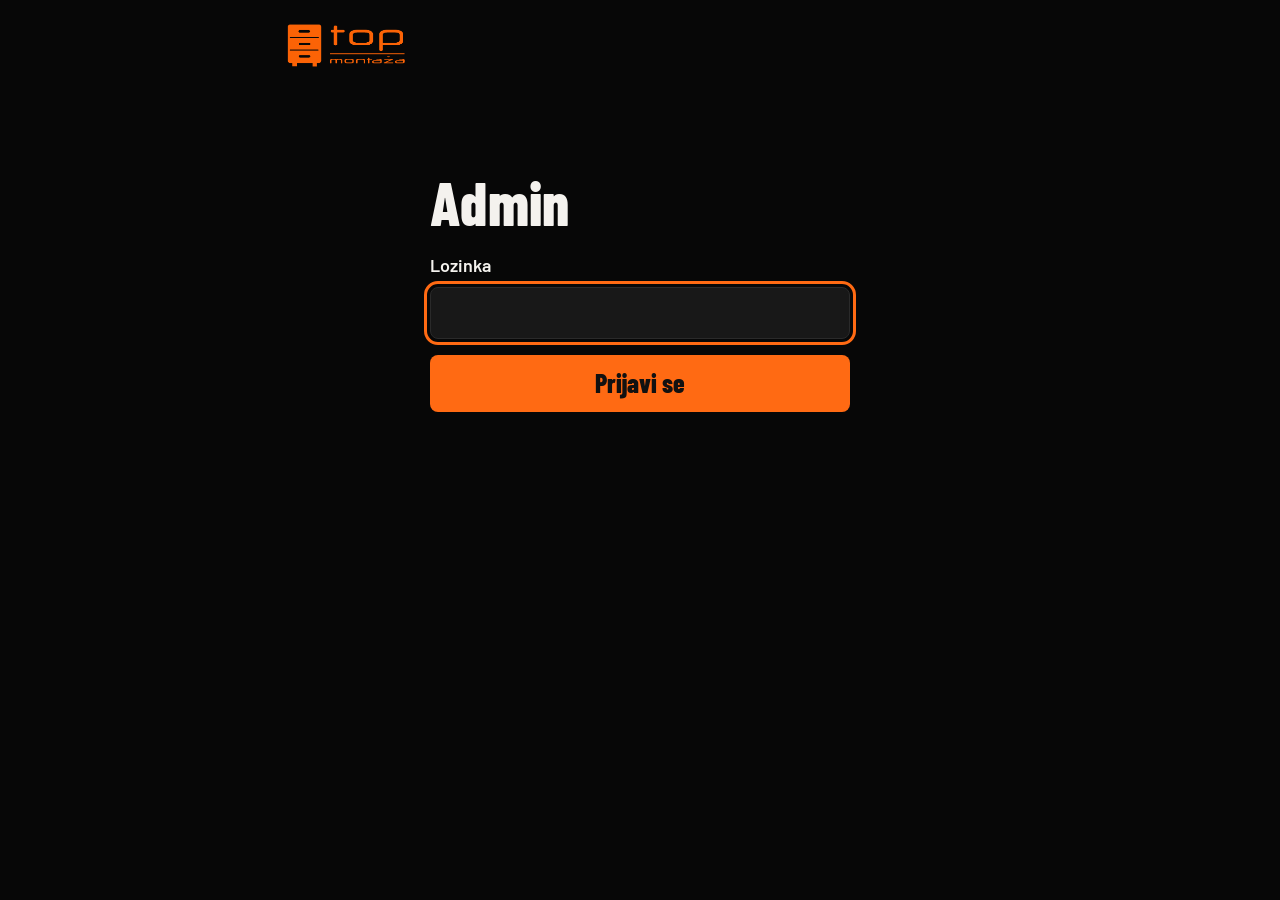
<file: admin/index.html>
<!DOCTYPE html>
<html lang="sr-Latn">
<head>
<meta charset="utf-8">
<meta name="viewport" content="width=device-width, initial-scale=1, viewport-fit=cover">
<meta name="robots" content="noindex,nofollow">
<title>Admin | Top Montaža</title>
<meta name="theme-color" content="rgb(7, 7, 7)">
<link rel="icon" href="/favicon.png" sizes="48x48">
<link rel="preconnect" href="https://fonts.googleapis.com">
<link rel="preconnect" href="https://fonts.gstatic.com" crossorigin>
<link href="https://fonts.googleapis.com/css2?family=Barlow+Condensed:wght@600;700;800&family=Barlow:wght@400;500;600&display=swap" rel="stylesheet">
<link rel="stylesheet" href="/admin/admin.css">
</head>
<body>
<div class="wrap">
  <header>
    <a class="logo" href="/"><img src="/logo.png" width="572" height="253" alt="Top Montaža"></a>
    <button id="logout" class="ghost" type="button" hidden>Odjavi se</button>
  </header>

  <form id="login" hidden>
    <h1>Admin</h1>
    <label for="password">Lozinka</label>
    <input id="password" type="password" autocomplete="current-password" required>
    <button class="primary" type="submit">Prijavi se</button>
    <p class="msg" id="login-msg" role="alert"></p>
  </form>

  <main id="panel" hidden>
    <h1>Slike radova</h1>
    <div class="tabs" id="tabs" role="tablist"></div>

    <label class="pick primary" for="files">Dodaj slike</label>
    <input id="files" type="file" accept="image/*" multiple hidden>

    <div id="queue-box" hidden>
      <ul class="queue" id="queue"></ul>
      <div class="row">
        <button id="send" class="primary" type="button">Pošalji</button>
        <button id="cancel" class="ghost" type="button">Odustani</button>
      </div>
    </div>
    <p class="msg" id="msg" role="status"></p>

    <h2 id="count"></h2>
    <div class="grid" id="grid"></div>
  </main>
</div>
<script src="/admin/admin.js" defer></script>
</body>
</html>
</file>
<file: admin/admin.css>
:root{
  --bg:rgb(7, 7, 7); --panel:#181818; --line:#2a2a2a; --text:#f4f2ee; --muted:#b3aea6;
  --accent:#ff6a13; --accent-ink:#111; --danger:#ff5a4d;
  --display:"Barlow Condensed","Arial Narrow",Impact,sans-serif;
  --body:"Barlow",system-ui,-apple-system,"Segoe UI",Arial,sans-serif;
  box-sizing:border-box;
  padding-top:env(safe-area-inset-top,0px);
}
*,*::before,*::after{box-sizing:inherit}
[hidden]{display:none!important}
body{margin:0;background:var(--bg);color:var(--text);font-family:var(--body);font-size:18px;line-height:1.5;padding-bottom:calc(40px + env(safe-area-inset-bottom,0px))}
.wrap{max-width:760px;margin:0 auto;padding:0 18px}
h1,h2{font-family:var(--display);line-height:1;margin:0;letter-spacing:.005em}
h1{font-size:clamp(40px,9vw,60px);font-weight:800;margin-bottom:20px}
h2{font-size:26px;font-weight:700;color:var(--muted);margin:30px 0 14px}
:focus-visible{outline:3px solid var(--accent);outline-offset:3px}

header{display:flex;align-items:center;justify-content:space-between;gap:16px;padding:14px 0 22px}
.logo img{display:block;height:64px;width:auto;border-radius:6px}

button,.pick{font:600 18px var(--body);border-radius:8px;padding:14px 18px;cursor:pointer;min-height:52px}
button:disabled{opacity:.5;cursor:default}
.primary{display:block;width:100%;text-align:center;background:var(--accent);color:var(--accent-ink);border:0;font-family:var(--display);font-weight:800;font-size:26px;line-height:1.1}
.ghost{background:var(--panel);color:var(--text);border:1.5px solid var(--line)}
.ghost:hover{border-color:var(--accent)}

/* login */
#login{max-width:420px;margin:8vh auto 0}
label{display:block;font-weight:600;margin-bottom:8px}
input[type=password],input[type=text]{width:100%;font:500 18px var(--body);color:var(--text);background:var(--panel);border:1.5px solid var(--line);border-radius:8px;padding:14px;min-height:52px}
#login button{margin-top:16px}

.msg{min-height:1.5em;margin:14px 0 0;color:var(--muted)}
.msg.err{color:var(--danger)}
.msg.ok{color:#6fd48a}

/* kategorije */
.tabs{display:flex;flex-wrap:wrap;gap:8px;margin-bottom:18px}
.tabs button{font-size:16px;min-height:44px;color:var(--text);background:var(--panel);border:1.5px solid var(--line);border-radius:999px;padding:9px 16px}
.tabs button[aria-selected=true]{background:var(--accent);border-color:var(--accent);color:var(--accent-ink)}

/* slike koje čekaju slanje */
.queue{list-style:none;margin:16px 0 0;padding:0;display:grid;gap:10px}
.queue li{display:grid;grid-template-columns:72px 1fr;gap:12px;align-items:center;background:var(--panel);border:1.5px solid var(--line);border-radius:8px;padding:8px}
.queue img{width:72px;height:72px;object-fit:cover;border-radius:6px;display:block}
.queue input{min-height:44px;padding:10px}
.queue small{display:block;color:var(--muted);font-size:14px;margin-top:4px}
.queue li.done{border-color:#6fd48a}
.queue li.fail{border-color:var(--danger)}
.row{display:grid;grid-template-columns:2fr 1fr;gap:10px;margin-top:14px}

/* postojeće slike */
.grid{display:grid;grid-template-columns:repeat(auto-fill,minmax(140px,1fr));gap:10px}
.grid figure{position:relative;margin:0;aspect-ratio:1;background:var(--panel);border-radius:8px;overflow:hidden;border:1.5px solid var(--line)}
.grid img{width:100%;height:100%;object-fit:cover;display:block}
.grid figure.pending::after{content:"Objavljuje se…";position:absolute;inset:0;display:grid;place-items:center;color:var(--muted);font-size:15px;text-align:center;padding:8px}
.grid figure.pending img{visibility:hidden}
.grid button{position:absolute;top:6px;right:6px;z-index:1;min-height:0;width:40px;height:40px;padding:0;border-radius:50%;border:0;background:rgba(7,7,7,.8);color:#fff;font-size:24px;line-height:1}
.grid button:hover{background:var(--danger)}
.empty{color:var(--muted);margin:0}
</file>
